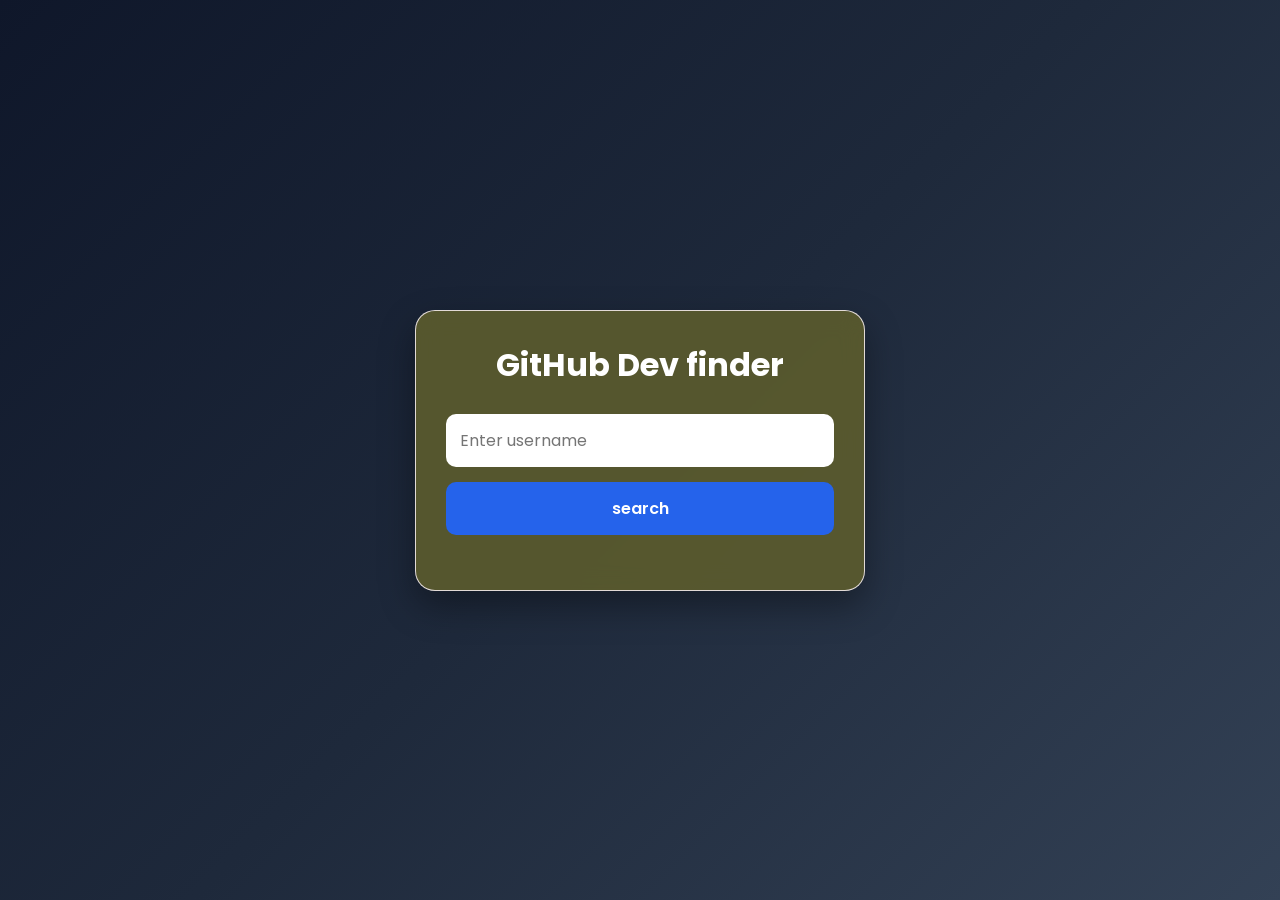
<file: index.html>
<!DOCTYPE html>
<html lang="en">
<head>
    <meta charset="UTF-8">
    <meta name="viewport" content="width=device-width, initial-scale=1.0">
    <title>Document</title>
    <link rel="stylesheet" href="style.css">
</head>
<body>
    <div id="container">
        <h1>GitHub Dev finder</h1>
        <input type="text" id="username" placeholder="Enter username">
        <button id="search" onclick="getUser()">search</button>
        <p id="profile"></p>
    </div>
    <script src="app.js"></script>
</body>
</html>
</file>
<file: style.css>
/* Google Font */
@import url('https://fonts.googleapis.com/css2?family=Poppins:wght@300;400;500;600;700&display=swap');

*{
    margin:0;
    padding:0;
    box-sizing:border-box;
    font-family:'Poppins',sans-serif;
}

body{
    min-height:100vh;
    display:flex;
    justify-content:center;
    align-items:center;
    background:linear-gradient(135deg,#0f172a,#1e293b,#334155);
    padding:20px;
}

#container{
    width:100%;
    max-width:450px;
    background:rgba(92, 92, 46, 0.911);
    backdrop-filter:blur(12px);
    border:1px solid rgba(241, 232, 232, 0.904);
    border-radius:20px;
    padding:30px;
    text-align:center;
    color:#fff;
    box-shadow:0 15px 35px rgba(0,0,0,.35);
}

h1{
    font-size:2rem;
    margin-bottom:25px;
}

input{
    width:100%;
    padding:14px;
    border:none;
    border-radius:10px;
    outline:none;
    font-size:16px;
    margin-bottom:15px;
}

button{
    width:100%;
    padding:14px;
    border:none;
    border-radius:10px;
    background:#2563eb;
    color:#fff;
    font-size:16px;
    font-weight:600;
    cursor:pointer;
    transition:.3s;
}

button:hover{
    background:#1d4ed8;
    transform:translateY(-2px);
}

#profile{
    margin-top:25px;
}

#profile img{
    width:130px;
    height:130px;
    border-radius:50%;
    object-fit:cover;
    border:4px solid #d1d5da;
    margin-bottom:15px;
}

#profile p{
    margin:10px 0;
    font-size:16px;
    word-wrap:break-word;
}

#profile a{
    display:inline-block;
    margin-top:15px;
    text-decoration:none;
    color:#fff;
    background:#10b981;
    padding:10px 18px;
    border-radius:8px;
    transition:.3s;
}

#profile a:hover{
    background:#059669;
}

/* Tablets */
@media (max-width:768px){

    #container{
        max-width:90%;
        padding:25px;
    }

    h1{
        font-size:1.8rem;
    }

    input,
    button{
        font-size:15px;
    }

    #profile img{
        width:110px;
        height:110px;
    }

}

/* Mobile */
@media (max-width:480px){

    body{
        padding:15px;
    }

    #container{
        width:100%;
        padding:20px;
        border-radius:15px;
    }

    h1{
        font-size:1.5rem;
    }

    input,
    button{
        padding:12px;
        font-size:14px;
    }

    #profile img{
        width:90px;
        height:90px;
    }

    #profile p{
        font-size:14px;
    }

    #profile a{
        width:100%;
        padding:12px;
    }

}
</file>
<file: github/style.css>
/* Google Font */
@import url('https://fonts.googleapis.com/css2?family=Poppins:wght@300;400;500;600;700&display=swap');

*{
    margin:0;
    padding:0;
    box-sizing:border-box;
    font-family:'Poppins',sans-serif;
}

body{
    min-height:100vh;
    display:flex;
    justify-content:center;
    align-items:center;
    background:linear-gradient(135deg,#0f172a,#1e293b,#334155);
    padding:20px;
}

#container{
    width:100%;
    max-width:450px;
    background:rgba(92, 92, 46, 0.911);
    backdrop-filter:blur(12px);
    border:1px solid rgba(241, 232, 232, 0.904);
    border-radius:20px;
    padding:30px;
    text-align:center;
    color:#fff;
    box-shadow:0 15px 35px rgba(0,0,0,.35);
}

h1{
    font-size:2rem;
    margin-bottom:25px;
}

input{
    width:100%;
    padding:14px;
    border:none;
    border-radius:10px;
    outline:none;
    font-size:16px;
    margin-bottom:15px;
}

button{
    width:100%;
    padding:14px;
    border:none;
    border-radius:10px;
    background:#2563eb;
    color:#fff;
    font-size:16px;
    font-weight:600;
    cursor:pointer;
    transition:.3s;
}

button:hover{
    background:#1d4ed8;
    transform:translateY(-2px);
}

#profile{
    margin-top:25px;
}

#profile img{
    width:130px;
    height:130px;
    border-radius:50%;
    object-fit:cover;
    border:4px solid #d1d5da;
    margin-bottom:15px;
}

#profile p{
    margin:10px 0;
    font-size:16px;
    word-wrap:break-word;
}

#profile a{
    display:inline-block;
    margin-top:15px;
    text-decoration:none;
    color:#fff;
    background:#10b981;
    padding:10px 18px;
    border-radius:8px;
    transition:.3s;
}

#profile a:hover{
    background:#059669;
}

/* Tablets */
@media (max-width:768px){

    #container{
        max-width:90%;
        padding:25px;
    }

    h1{
        font-size:1.8rem;
    }

    input,
    button{
        font-size:15px;
    }

    #profile img{
        width:110px;
        height:110px;
    }

}

/* Mobile */
@media (max-width:480px){

    body{
        padding:15px;
    }

    #container{
        width:100%;
        padding:20px;
        border-radius:15px;
    }

    h1{
        font-size:1.5rem;
    }

    input,
    button{
        padding:12px;
        font-size:14px;
    }

    #profile img{
        width:90px;
        height:90px;
    }

    #profile p{
        font-size:14px;
    }

    #profile a{
        width:100%;
        padding:12px;
    }

}
</file>
